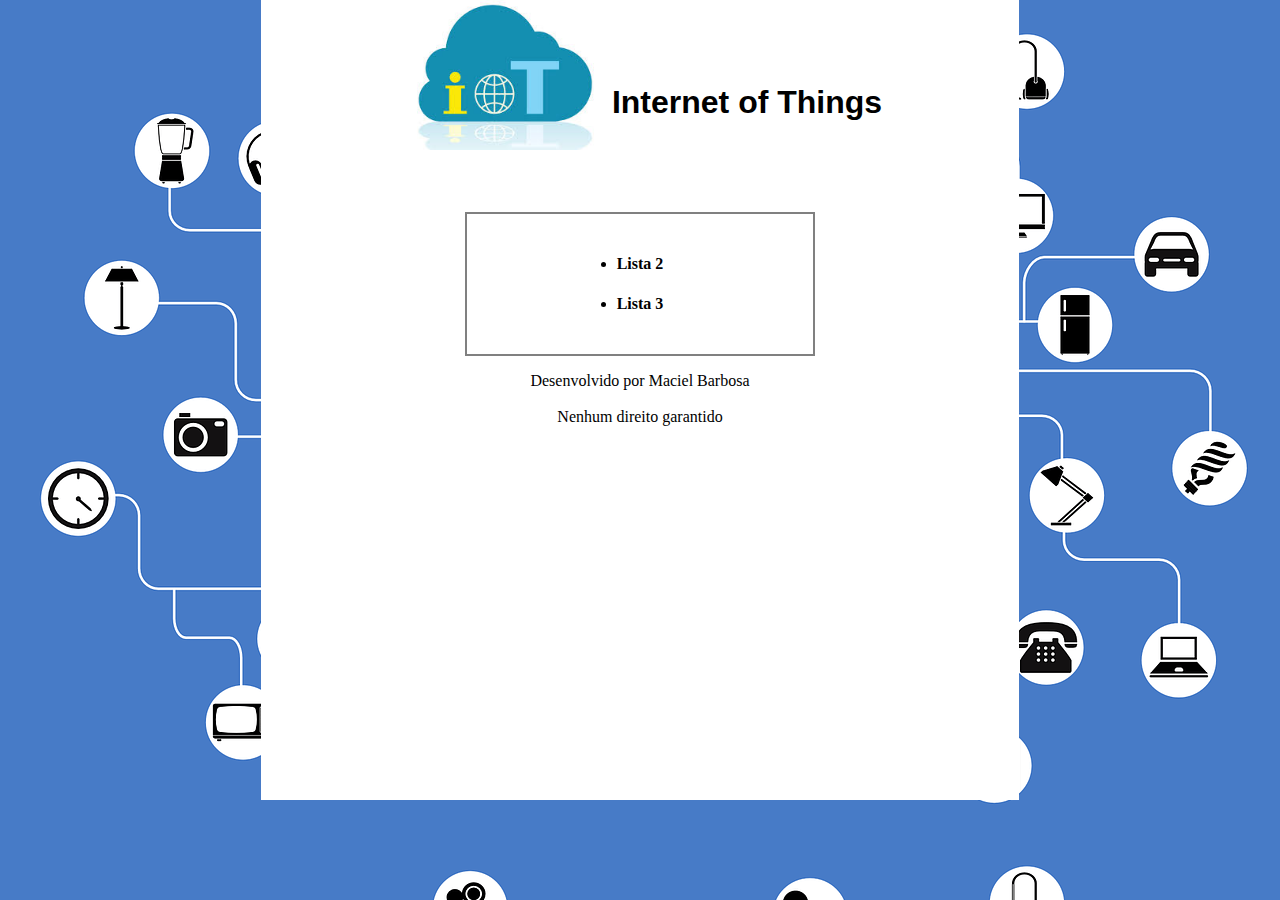
<file: index.html>
<!DOCTYPE html>
<html>
<head>
	<meta charset="utf-8">
	<title>IOT</title>
	<link rel="stylesheet" type="text/css" href="style.css">
</head>
<body>
	<div id="interface" align="center">
		<img src="imagens/iot.jpg">
		<h1>Internet of Things</h1>
		<br><br>
		<ul id="listas">
			<li><h4><a class="lista" href="lista2/index.html">Lista 2</a></h4></li>
			<li><h4><a class="lista" href="lista3/index.html">Lista 3</a></h4></li>
		</ul>
		<footer>
			Desenvolvido por Maciel Barbosa
			<br><br>
			Nenhum direito garantido
		</footer>
	</div>
</body>
</html>
</file>
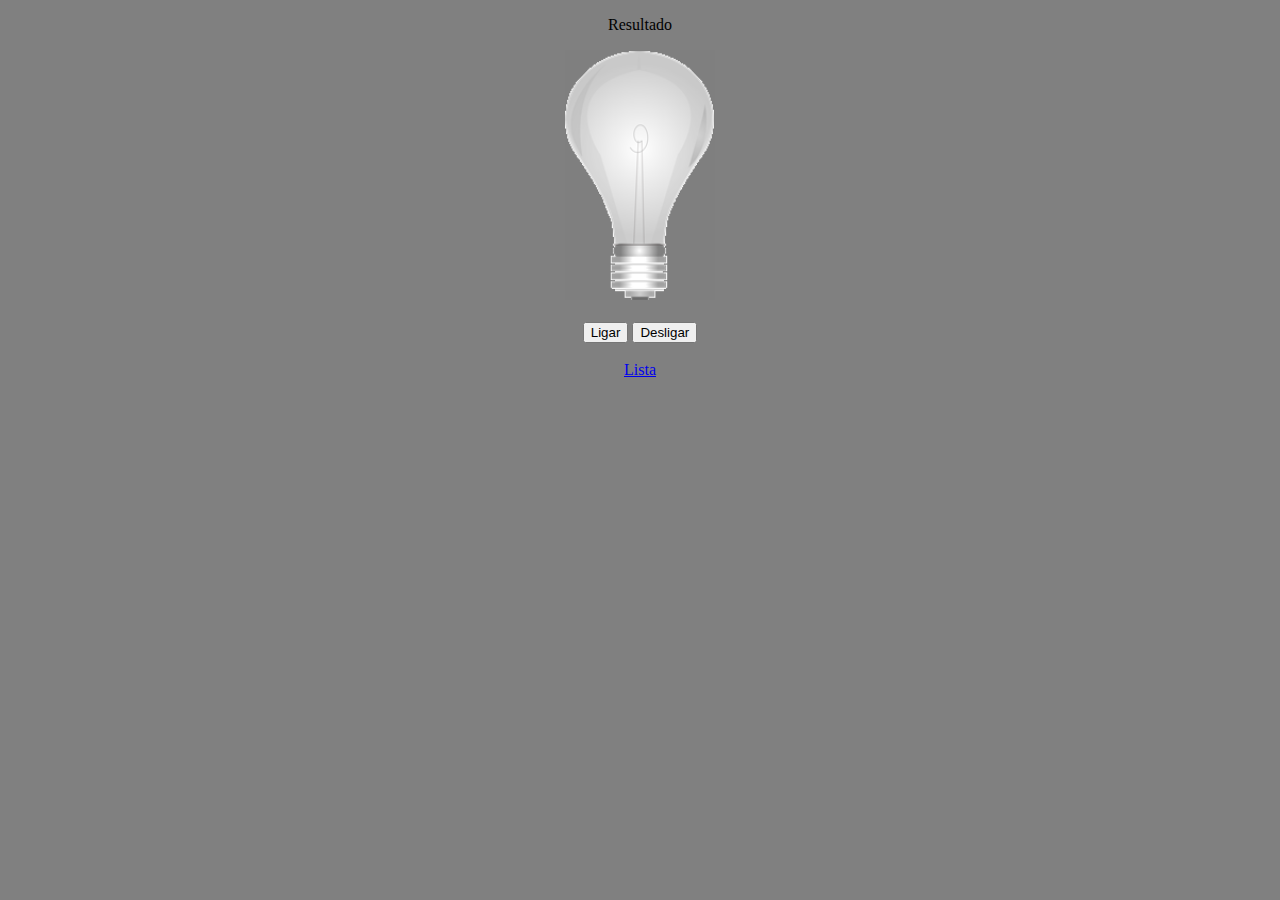
<file: lista2/index.html>
<!DOCTYPE html>
<html>
<head>
	<meta charset="utf-8">
	<title>Lista 2</title>
	<link rel="stylesheet" type="text/css" href="style.css">
	<script src='script.js'></script>
</head>
<body align="middle">
	<p id="result">Resultado</p>
	<img src="Loff.png" id="lampada">
	<br><br>
	<button id="liga" onclick="ligar()">Ligar</button>
	<button id="desliga" onclick="desligar()">Desligar</button>
	<br><br>
	<a href="exercicios.html">Lista</a>
</body>
</html>
</file>
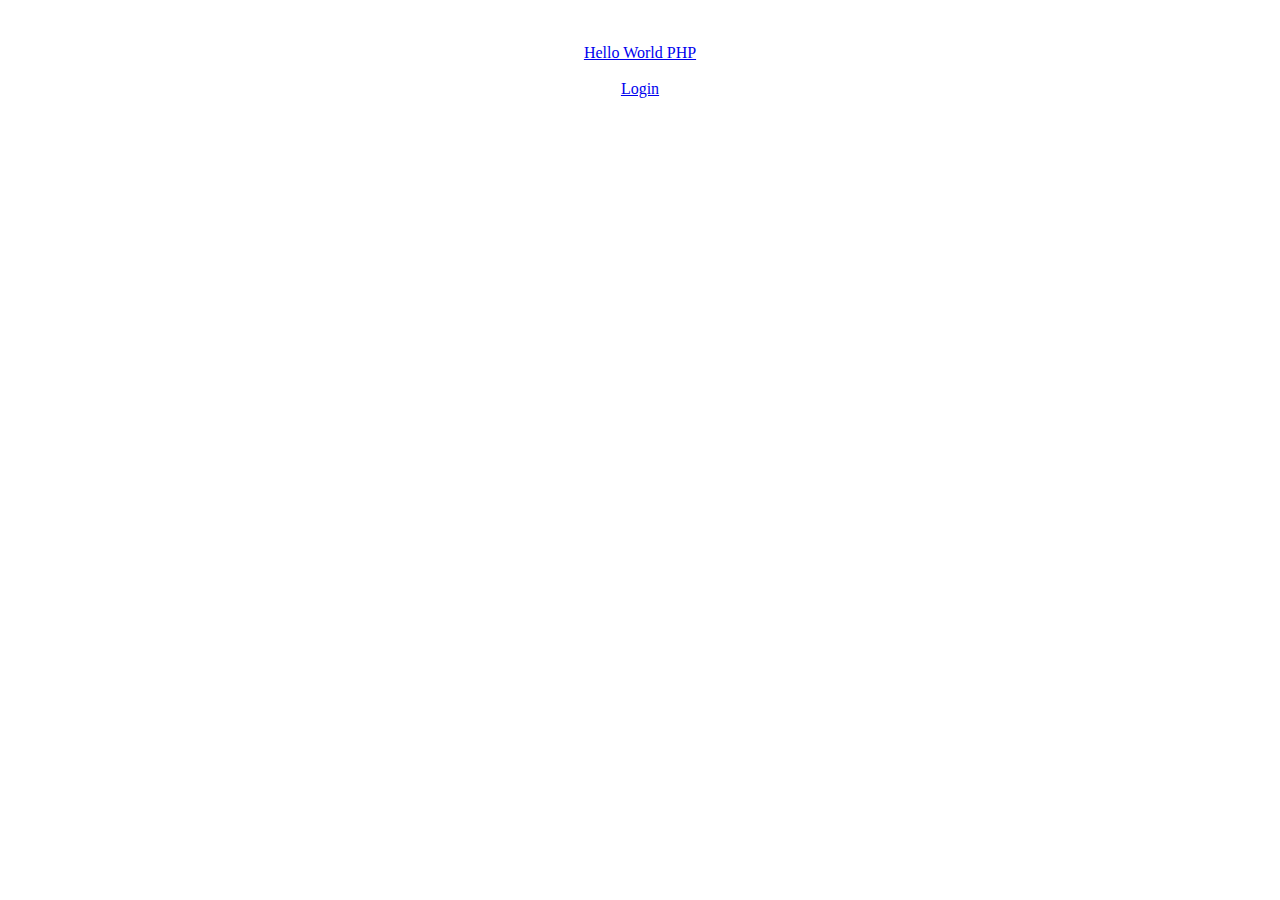
<file: lista3/index.html>
<!DOCTYPE html>
<html>
<head>
	<meta charset="utf-8">
	<title>Lista 3</title>
</head>
<body align='middle'>
	<br><br>
	<a href="hellophp.php">Hello World PHP</a>
	<br><br>
	<a href="login.html">Login</a>
</body>
</html>
</file>
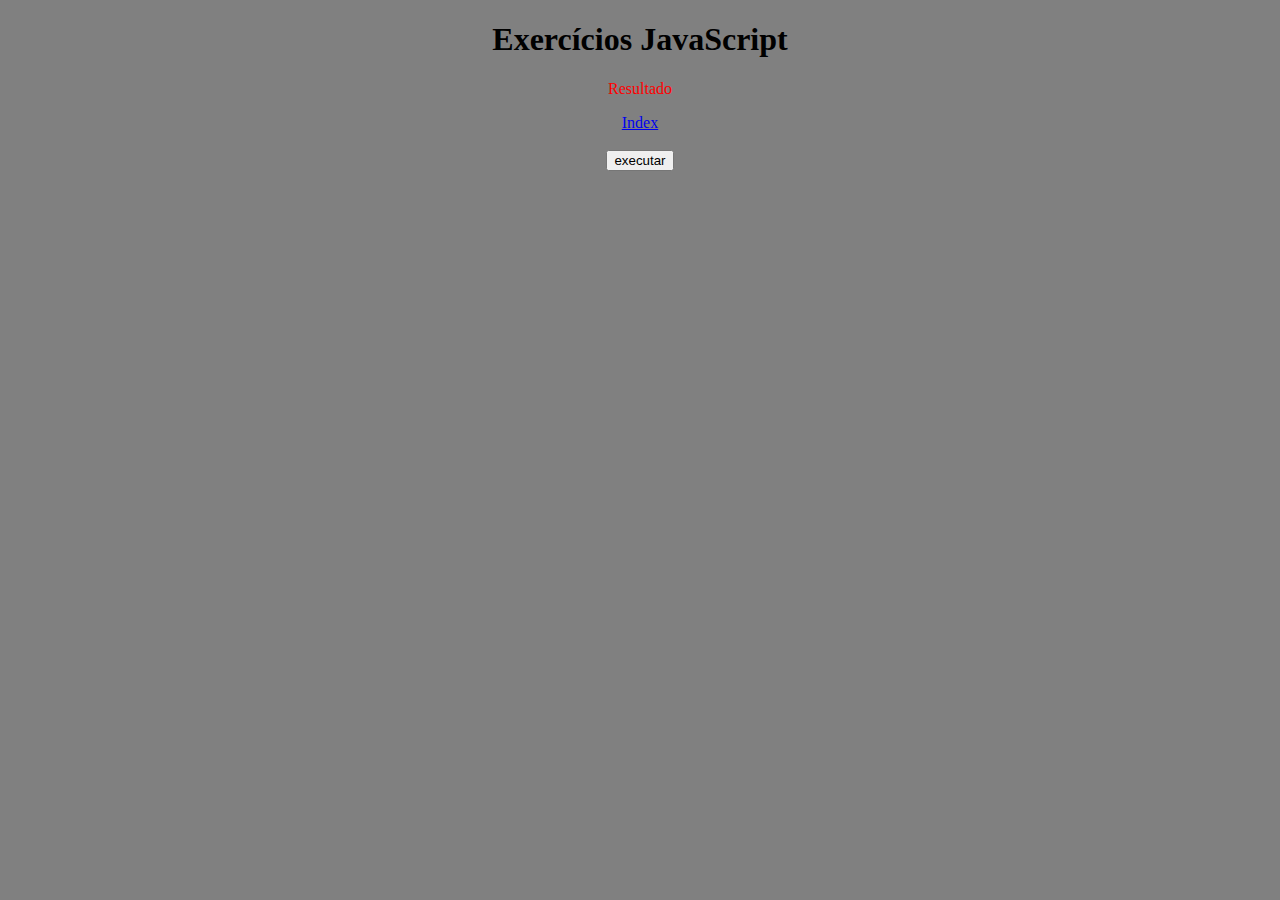
<file: lista2/exercicios.html>
﻿<!DOCTYPE html>
<html>
<head>
	<meta charset="utf-8">
	<title>Exercícios</title>
	<script src="lista1.js"></script>
	<link rel="stylesheet" type="text/css" href="design.css">
</head>
<body align="middle">
	<h1>Exercícios JavaScript</h1>
	<p id="result">Resultado</p>
	<a href="index.html">Index</a>
	<br><br>
	<button onclick="mudar()">executar</button>
</body>
</html>
</file>
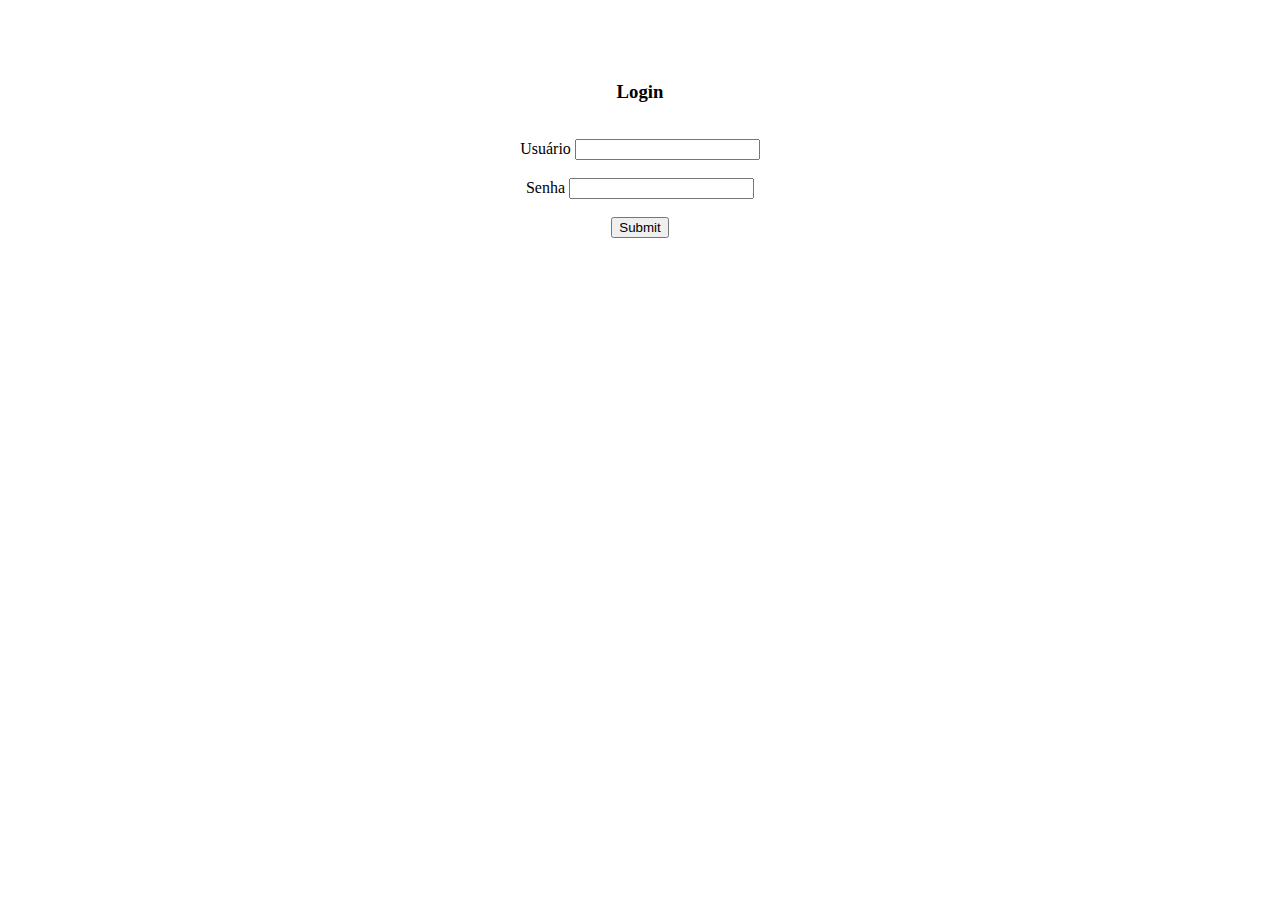
<file: lista3/login.html>
<!DOCTYPE html>
<html>
<head>
	<meta charset="utf-8">
	<title>Login</title>
</head>
<body align='middle'>
	<br><br><br>
	<h3>Login</h3>
	<br>
	<form action="server.php" method="post">
		Usuário 
		<input type="text" name="login">
		<br><br>
		Senha 
		<input type="password" name="senha">
		<br><br>
		<input type="submit">
	</form>
</body>
</html>
</file>
<file: style.css>
@charset 'utf-8';

body{
	background-image: url('imagens/fundo.png');
	margin-top: 0px; 
}

#interface{
	background-color: white;
	width: 60%;
	height: 800px;
	margin: auto;
}

h1{
	vertical-align: 100%;
	display: inline;
	font-family: "Comic Sans MS", cursive, sans-serif;
}

img{
	height: 150px;
}

.lista{
	color: black;
	text-decoration: none;
}

#listas{
	margin-top: 40px; 
	padding: 20px 150px;
	display: inline-block;
	border: 2px solid gray;
}
</file>
<file: lista2/style.css>
body{
	background-color: gray;
}

#lampada{
	width: 150px;
	height: 250px;
}
</file>
<file: lista2/design.css>
body {
	background-color:gray;
}

#result{
	color: red;
}
</file>
